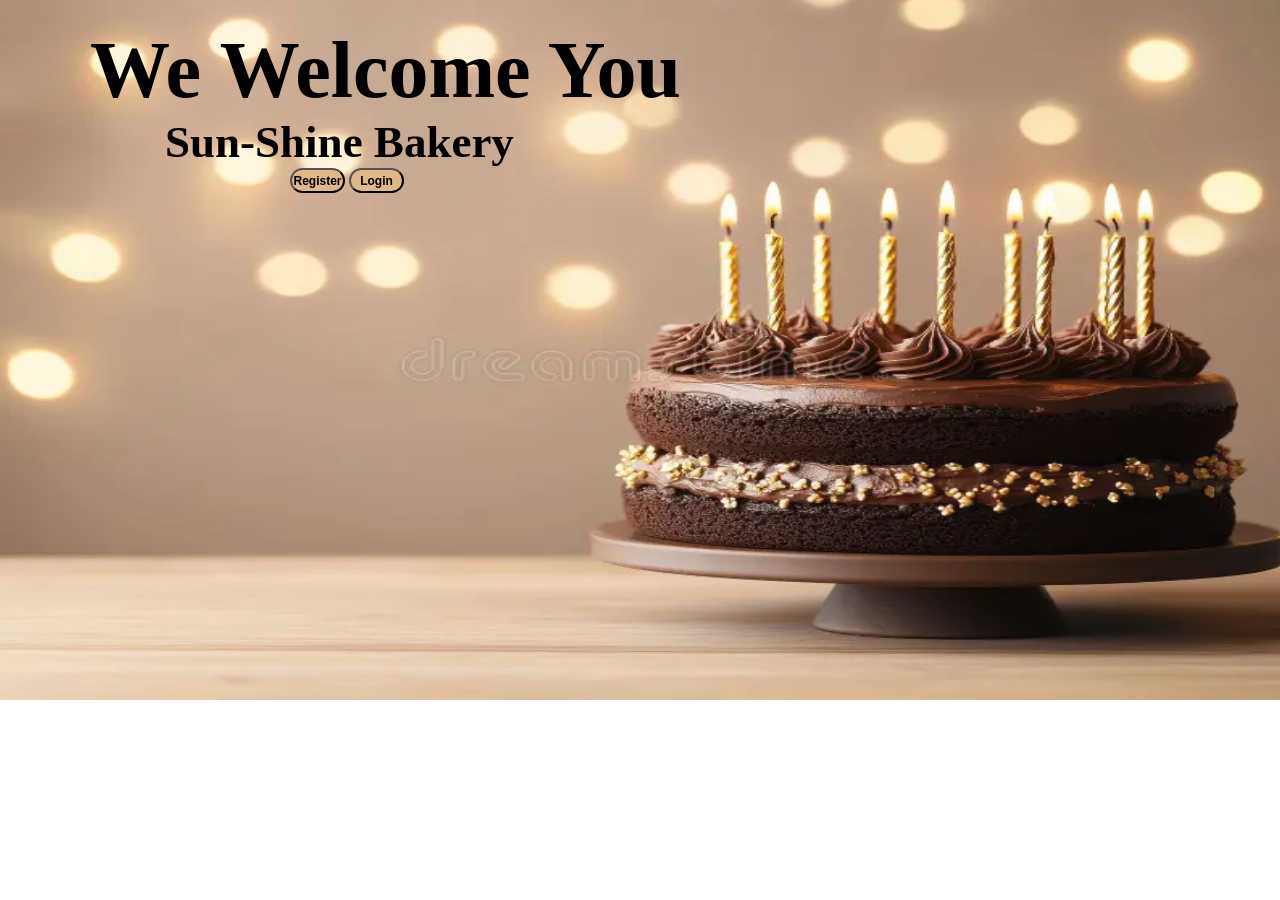
<file: index.html>
<!DOCTYPE html>
<html lang="en">
<head>
    <meta charset="UTF-8">
    <meta name="viewport" content="width=device-width, initial-scale=1.0">
    <title>Vishnu Bakes</title>
    <link rel="stylesheet" href="style.css">
</head>
<body>
    <h1 id="text1"> We Welcome You</h1>
    <h1 id="text2">Sun-Shine Bakery</h1>
    <button style="margin-left: 290px;"><a href="register.html">Register</a></button>
    <button><a href="login.html">Login</a></button>

    </body>
</html>
</file>
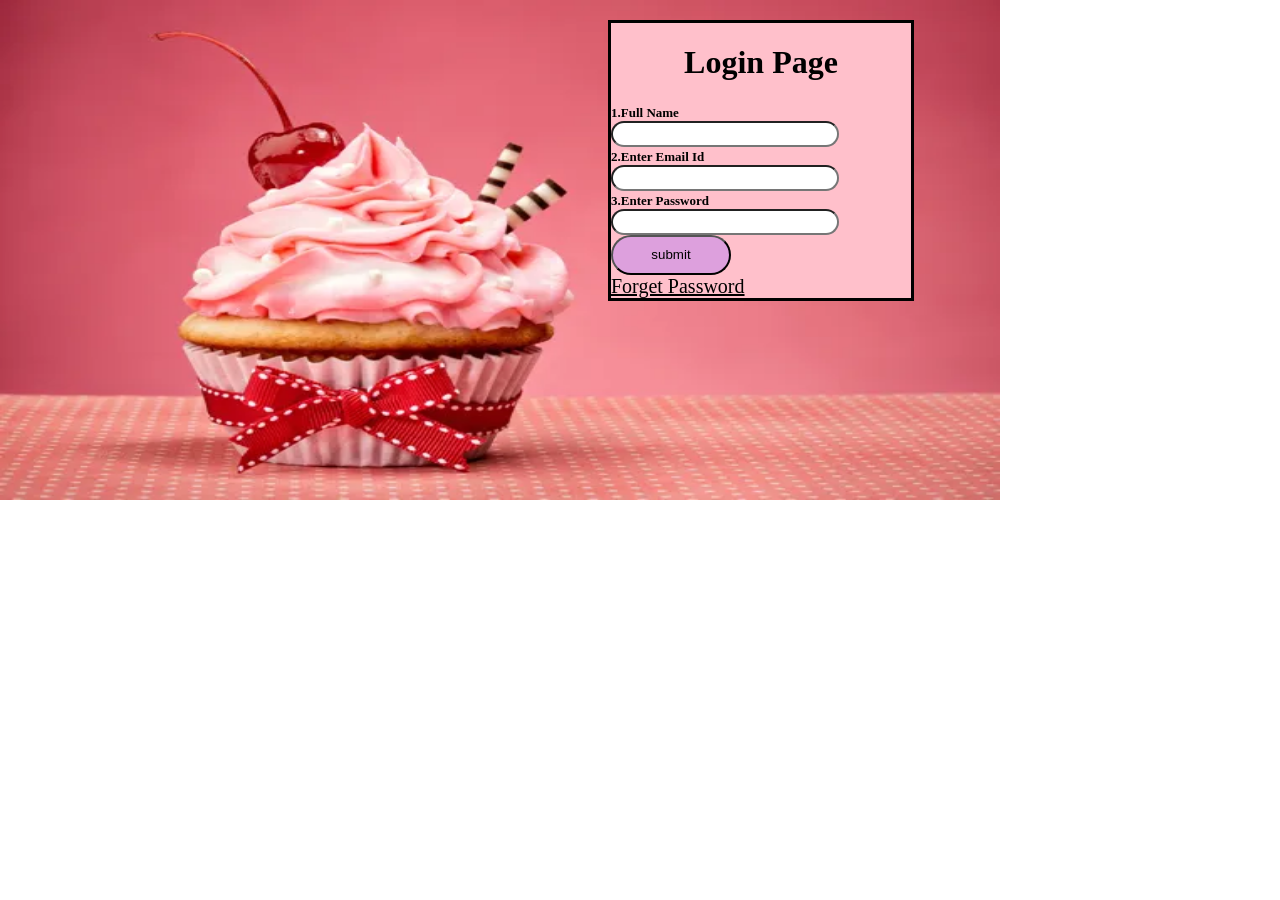
<file: login.html>
<!DOCTYPE html>
<html lang="en">
<head>
    <meta charset="UTF-8">
    <meta name="viewport" content="width=device-width, initial-scale=1.0">
    <title>Login Page</title>
    <link rel="stylesheet" href="register.css">
    <link rel="stylesheet" href="login.css">
</head>
<body>
    <form action="">
        <h1>Login Page</h1>
        <label for="">1.Full Name</label><br>
        <input type="text"><br>
        <label for="">2.Enter Email Id</label><br>
        <input type="Email"><br>
        <label for="">3.Enter Password</label><br>
        <input type="password"><br>
        <button>submit</button><br><a href="">Forget Password</a>
    </form>
</body>
</html>
</file>
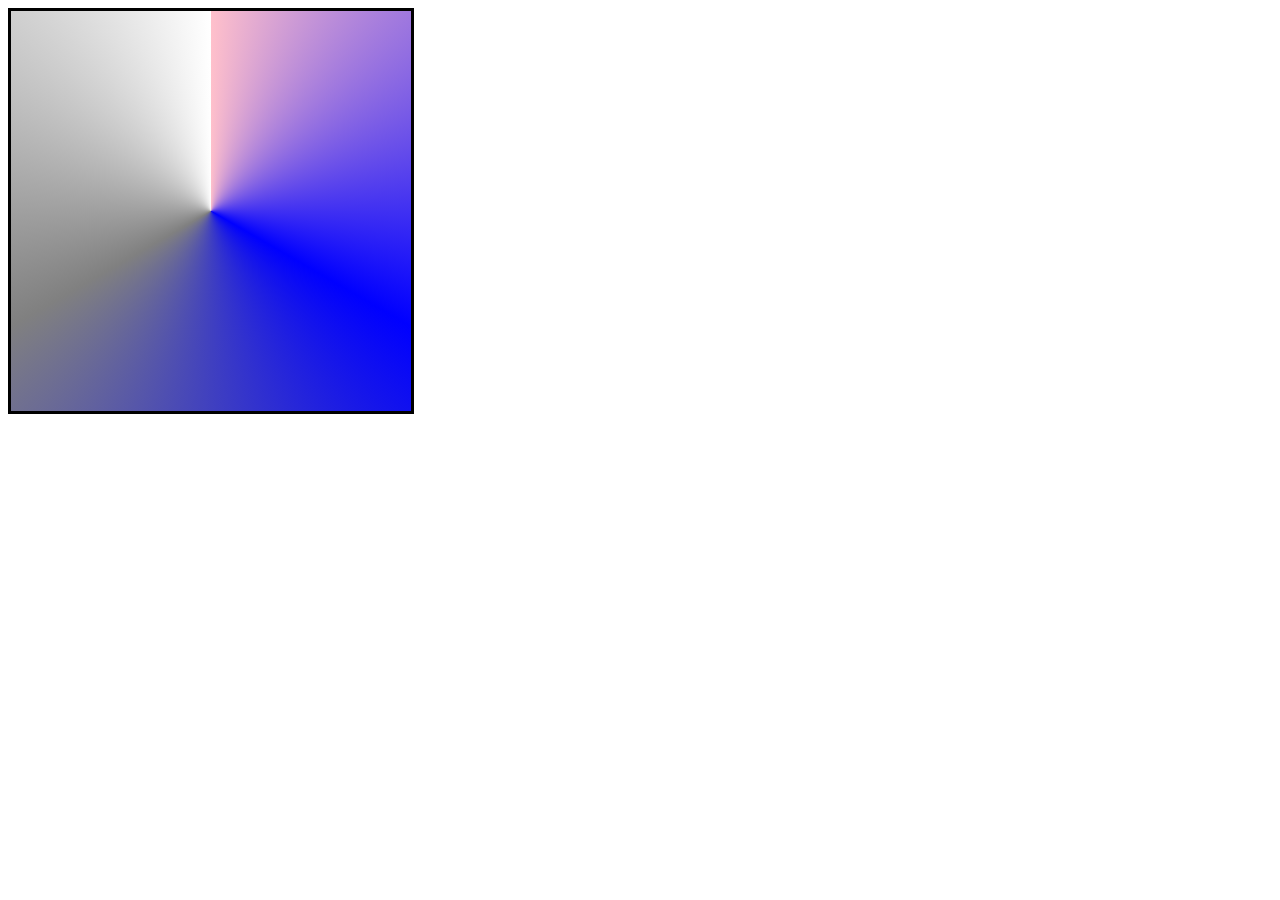
<file: page1.html>
<!DOCTYPE html>
<html lang="en">
<head>
    <meta charset="UTF-8">
    <meta name="viewport" content="width=device-width, initial-scale=1.0">
    <title>Document</title>
    <style>
        div{
            border: solid;
            height: 400px;
            width: 400px;
            background:conic-gradient(pink,blue,grey,white);
        }
    </style>
</head>
<body>
    <div></div>
</body>
</html>
</file>
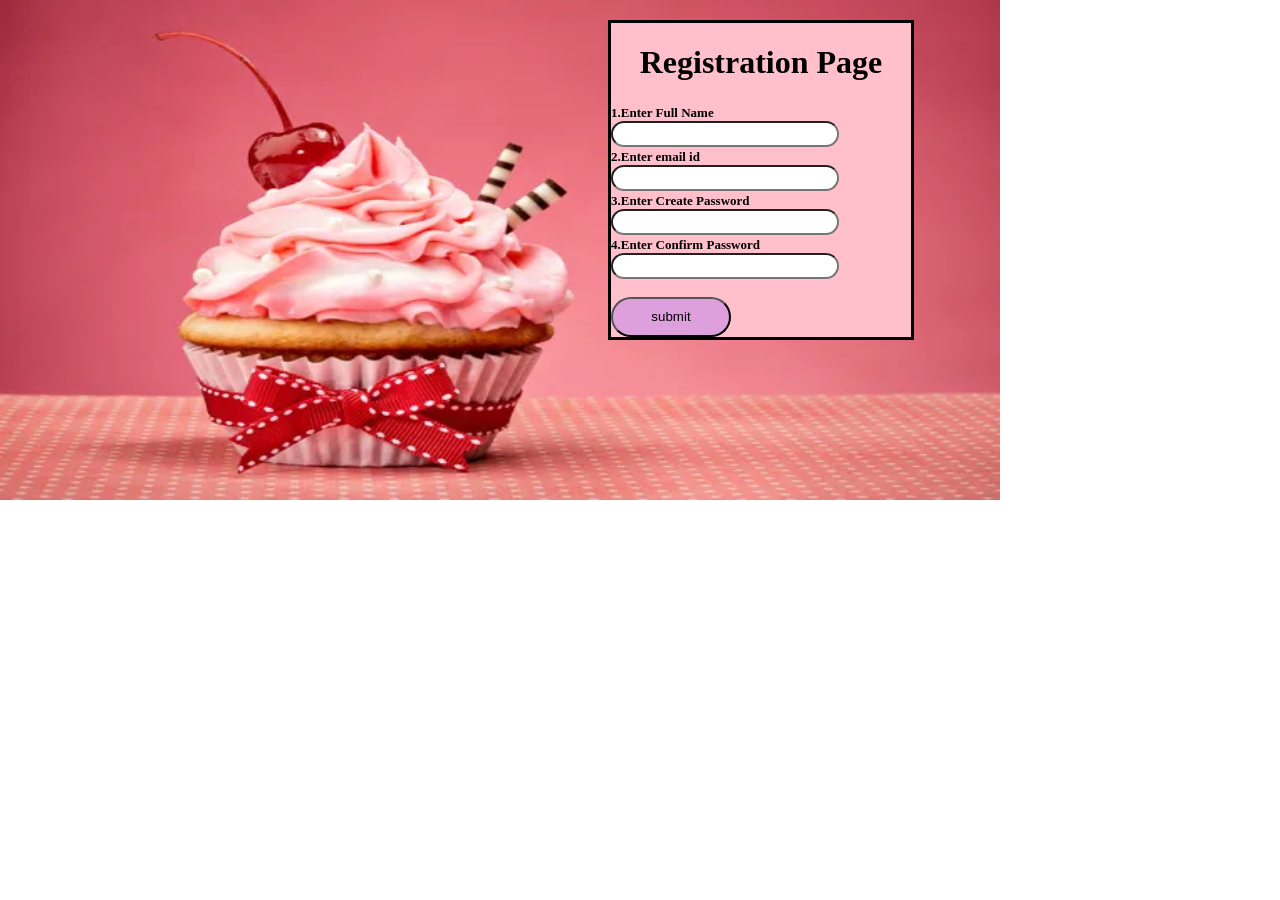
<file: register.html>
<!DOCTYPE html>
<html lang="en">
<head>
    <meta charset="UTF-8">
    <meta name="viewport" content="width=device-width, initial-scale=1.0">
    <title>Registration Page</title>
    <link rel="stylesheet" href="register.css">
</head>
<body>
    <form action="">
        <h1>Registration Page</h1>
        <label for="">1.Enter Full Name</label><br>
        <input type="text"><br>
        <label for="">2.Enter email id</label><br>
        <input type="email"><br>
        <label for="">3.Enter Create Password</label><br>
        <input type="password"><br>
        <label for="">4.Enter Confirm Password</label><br>
        <input type="password"><br><br>
        <button>submit</button>
        </form>
</body>
</html>
</file>
<file: style.css>
*{
    margin: 0px;
    padding: 0px;

}
body{
    background-image: url(chaco.webp);
    background-repeat: no-repeat;
    background-size: 1290px 700px;
}
#text1{
    color: black;
    font-size: 80px;
    margin-top: 25px;
    margin-left: 90px;
}
#text2{
    color: black;
    font-size: 45px;
    margin-left: 165px ;
}
button{
    height: 25px;
    width: 55px;
    background-color: burlywood ;
    border-radius: 80px;
}
button a{
    color: black;
    font-size: 12px;
    text-decoration: none;
    font-weight: bold;
}
button:hover{
    background-color:pink;
}
</file>
<file: register.css>
body{
    background-image: url(cupcake.webp);
    background-repeat: no-repeat;
    background-size: 1000px 500px;
}
form{
    border: solid;
    width: 300px;
    margin-left: 600px;
    margin-top: 20px;
    background-color: pink;
}
h1{
    color: black;
    text-align: center;
}
label{
    color: black;
    font-size: 13px;
    font-weight: bold;
}
input{
    height: 20px;
    width: 220px;
    border-radius: 56px;
}
button{
    height: 40px;
    width: 120px;
    background-color: plum;
    border-radius: 20px;
    color: black;
}
</file>
<file: login.css>
a{
    color: black;
    font-size: 20px; 
}
</file>
